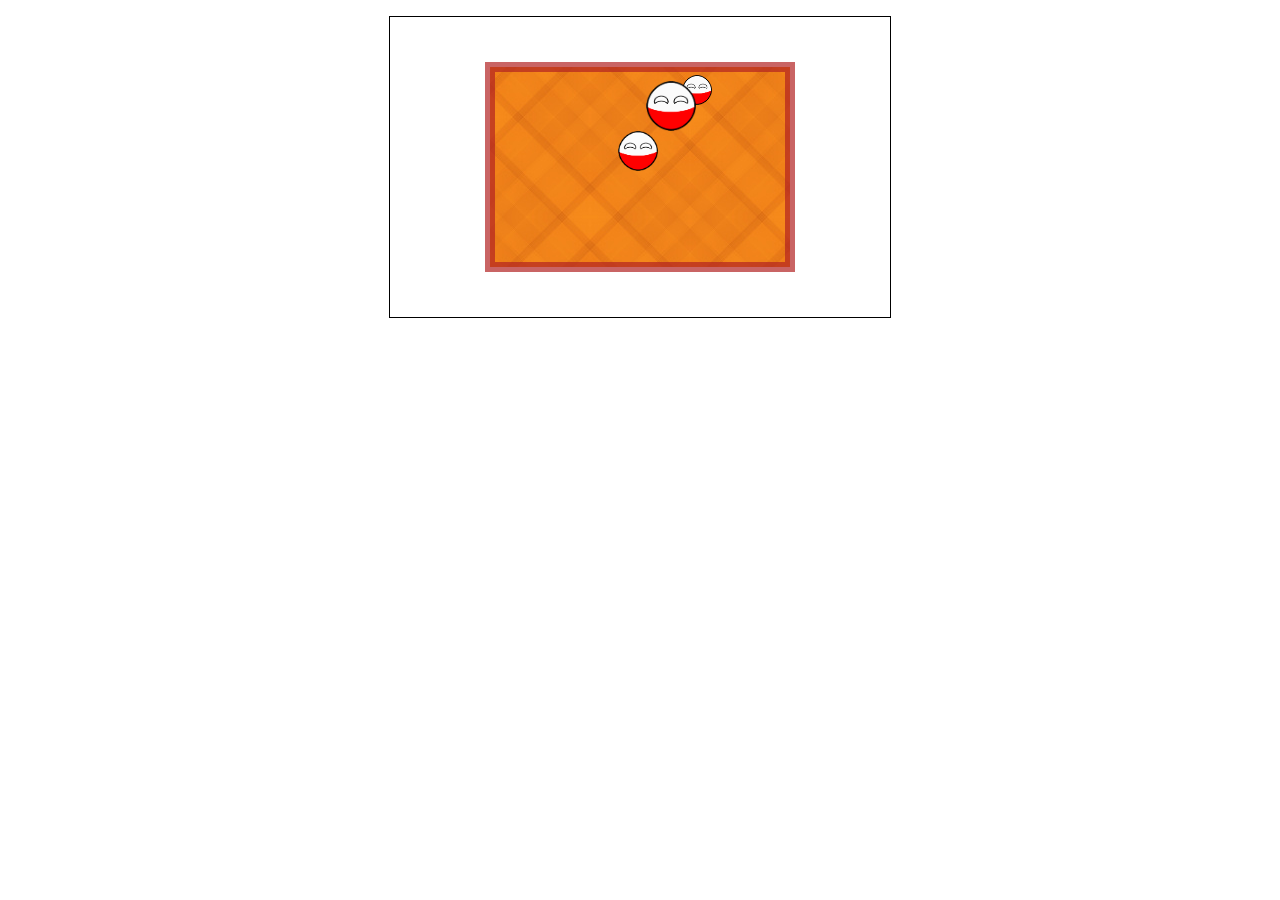
<file: Poland/index.html>
<!Doctype html>
<html>
	<head>
		<meta charset="utf-8">
		<title>Польша в Квадрате</title>
		<link rel="stylesheet" href="main.css">
		<script src="main.js"></script>
	</head>
	<body onload="init();">
		<canvas id="game" width="500" height="300">
		<!-- 500 на 300 пикселей -->
		У вас не работает Canvas, смените браузер или компьютер.
		</canvas>
	</body>
</html>
</file>
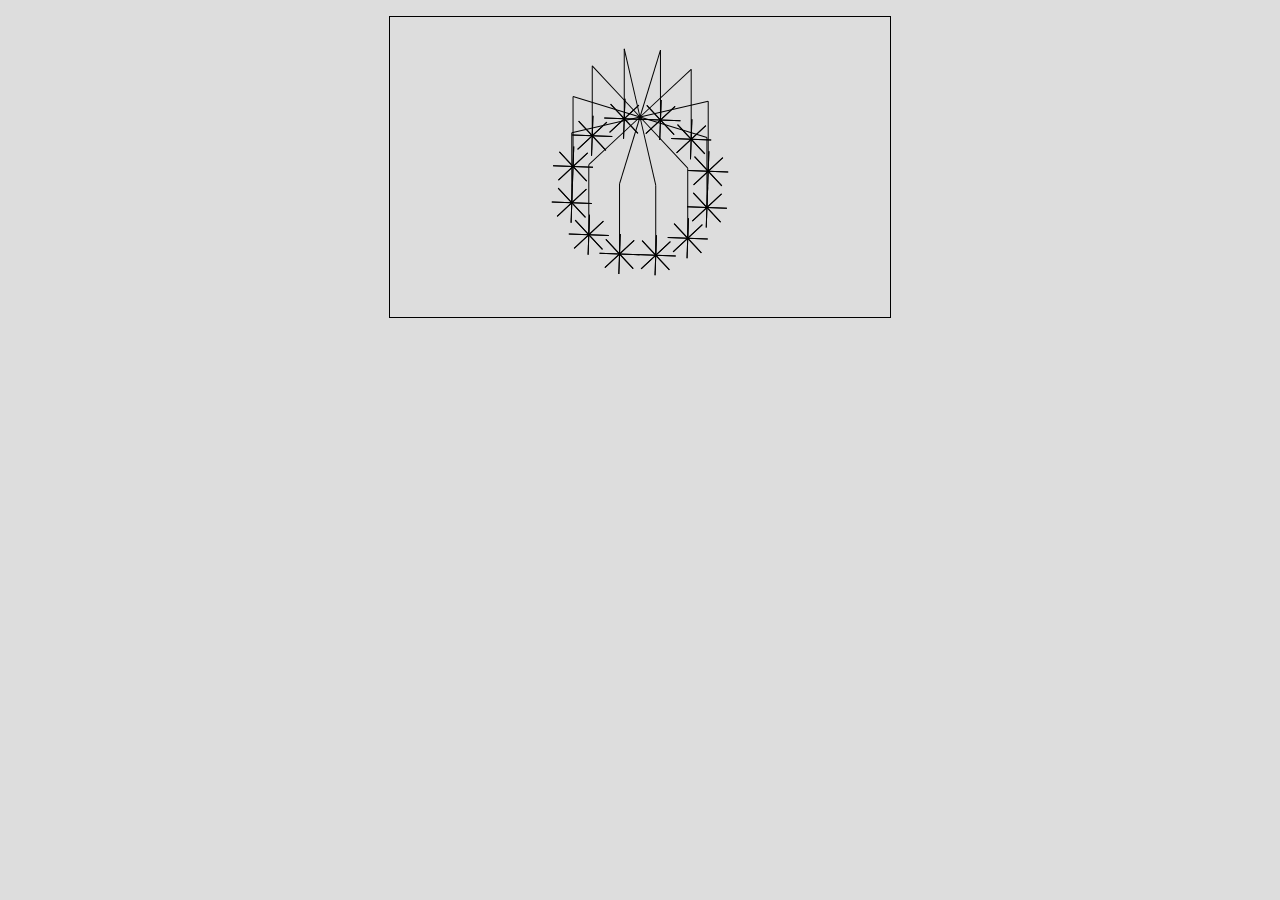
<file: Mill/mill.html>
<!Doctype html>
<html>
	<html>
		<meta charset="utf-8">
		<title>Шаблон странички с Canvas</title>
		<link rel="stylesheet" href="main.css">
		<script src="main.js"></script>
  </head>
  <body onload="init();">
    <canvas id="game" width="500" height="300">
	  <!-- 500 на 300 пикселей -->
	  У вас не работает Canvas, смените браузер или компьютер.
	</canvas>
  </body>
	</html>
</html>
</file>
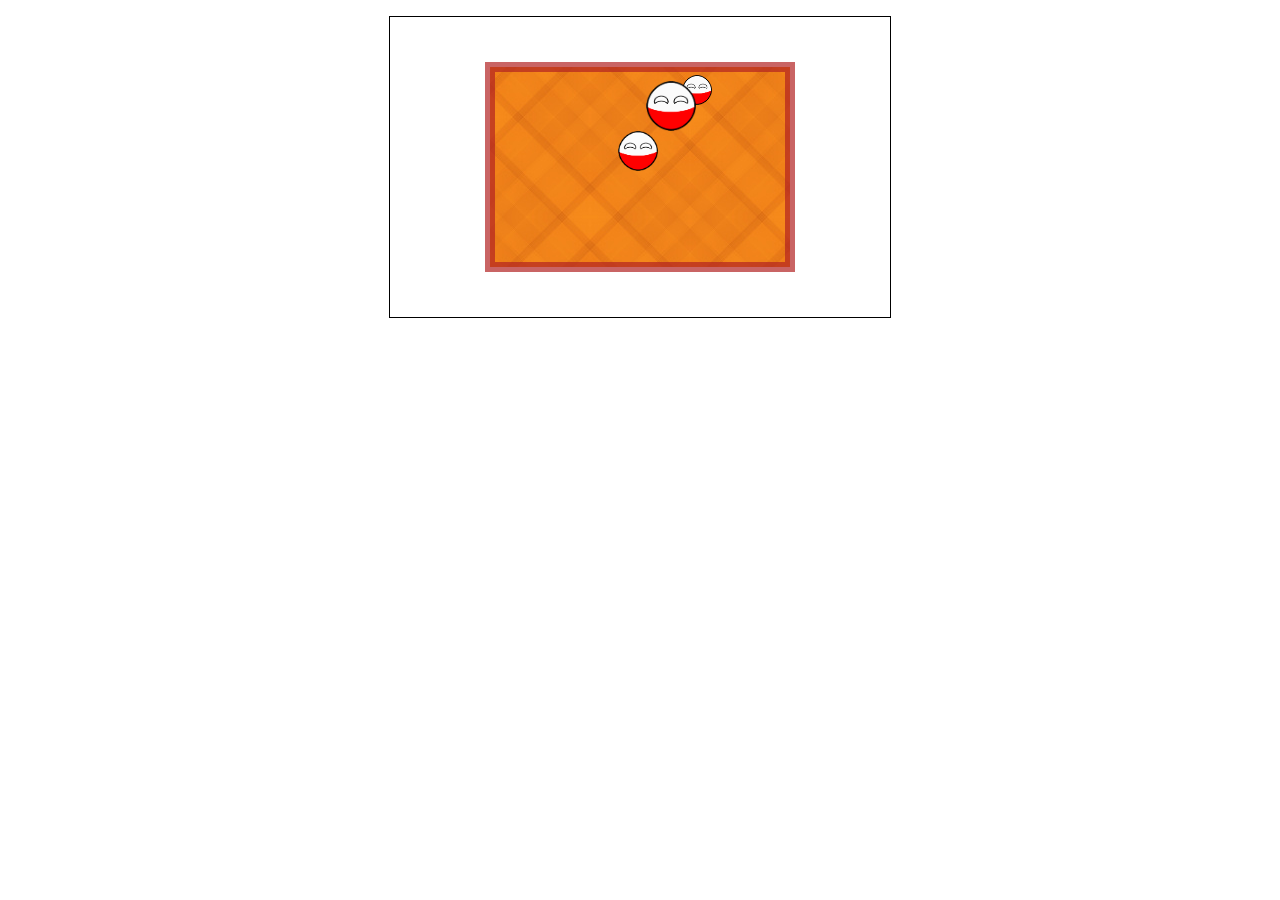
<file: Poland/polandinsquare.html>
<!Doctype html>
<html>
	<head>
		<meta charset="utf-8">
		<title>Шаблон странички с Canvas</title>
		<link rel="stylesheet" href="main.css">
		<script src="main.js"></script>
	</head>
	<body onload="init();">
		<canvas id="game" width="500" height="300">
		<!-- 500 на 300 пикселей -->
		У вас не работает Canvas, смените браузер или компьютер.
		</canvas>
	</body>
</html>
</file>
<file: Poland/main.css>
body {
	
	padding: 0;
}

#game {
	border: 1px solid black;
	display: block;
	margin: 1em auto;
}

img {
	display: none;
}
</file>
<file: Mill/main.css>
body {
	background-color: #DDD;
	padding: 0;
}

#game {
	border: 1px solid black;
	display: block;
	margin: 1em auto;
}
</file>
